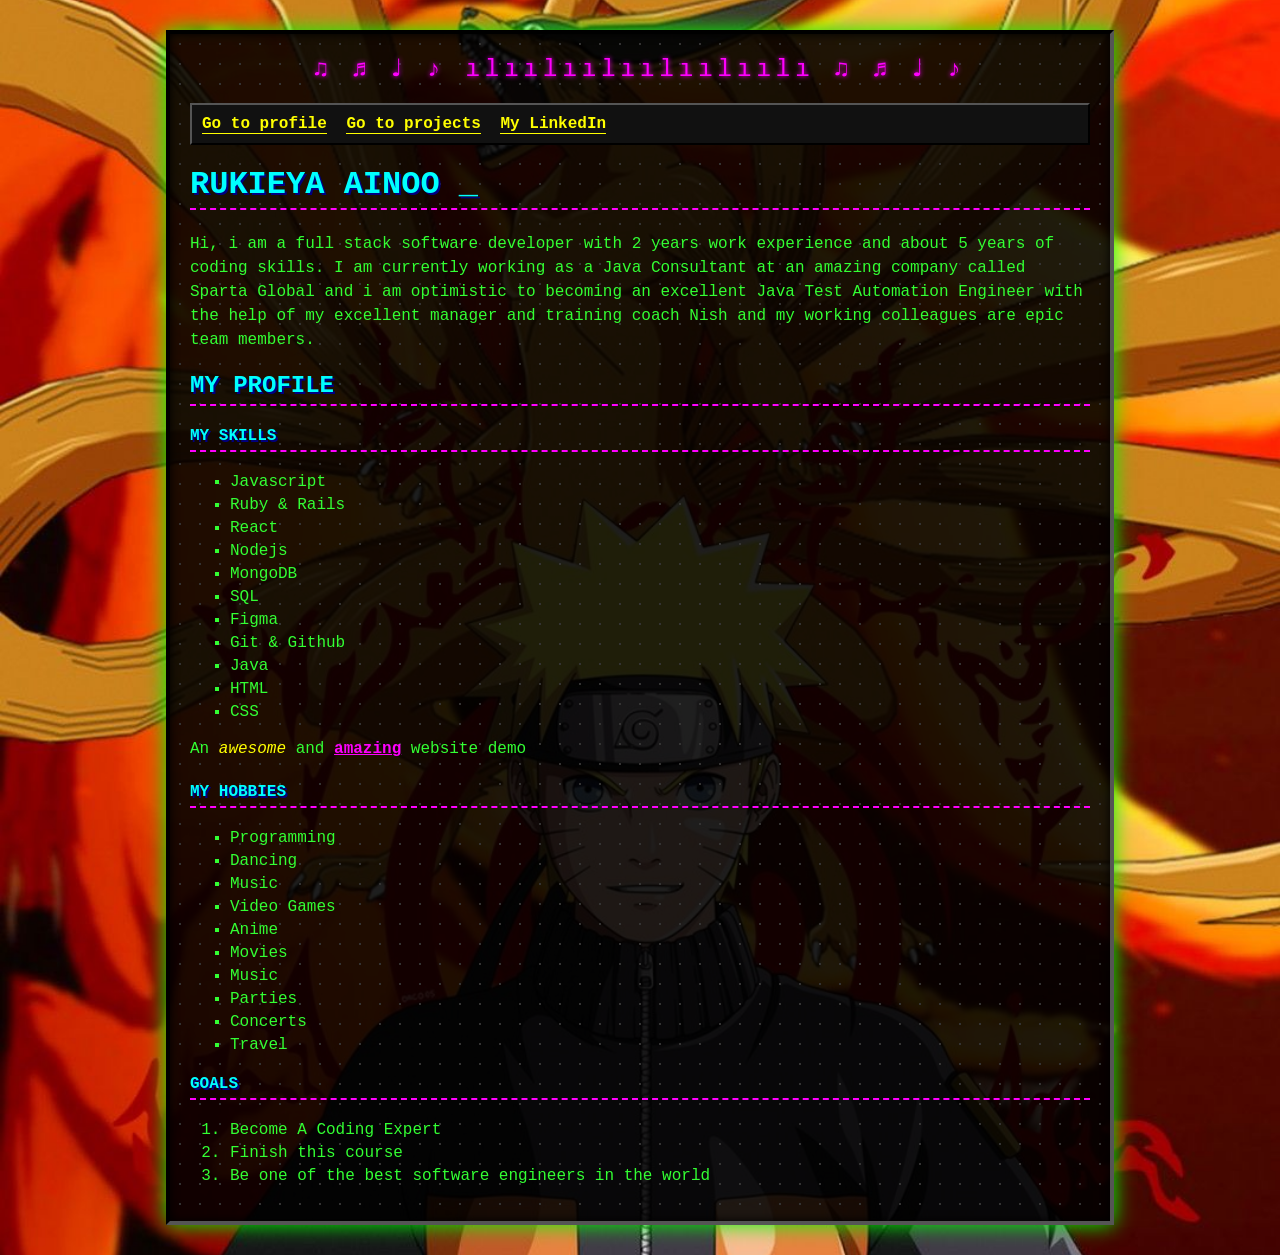
<file: index.html>
<!DOCTYPE html>
<html lang="en">

<head>
    <meta charset="UTF-8">
    <meta name="viewport" content="width=device-width, initial-scale=1.0">
    <meta name="author" content="Nish Mandal">
    <meta name="description" content="This is an amazing web page">
    <title>My Profile</title>
    <link href="./profileStyles.css" rel="stylesheet">
</head>

<body>
    <nav>
        <a href="./index.html">Go to profile</a>
        <a href="./project.html">Go to projects</a>
        <a href="https://www.linkedin.com/in/rukieya-ainoo/" target="_blank">My LinkedIn</a>
    </nav>

    <h1>Rukieya Ainoo</h1>
    <p>
        Hi, i am a full stack software developer with 2 years work experience and about 5 years of coding skills.
         I am currently working as a Java Consultant at an amazing company called Sparta Global and i am optimistic
          to becoming an excellent Java Test Automation Engineer with the help of my excellent manager and training coach Nish
          and my working colleagues are epic team members.
    </p>
    <h2>My Profile</h2>
    
    <h4>My Skills</h4>
    <ul>
        <li>Javascript</li>
        <li>Ruby & Rails</li>
        <li>React</li>
        <li>Nodejs</li>
        <li>MongoDB</li>
        <li>SQL</li>
        <li>Figma</li>
        <li>Git & Github</li>
        <li>Java</li>
        <li>HTML</li>
        <li>CSS</li>
    </ul>
    <p>An <em>awesome</em> and <strong>amazing</strong> website demo</p>

    <h4>My Hobbies</h4>
    <ul>
        <li>Programming</li>
        <li>Dancing</li>
        <li>Music</li>
        <li>Video Games</li>
        <li>Anime</li>
        <li>Movies</li>
        <li>Music</li>
        <li>Parties</li>
        <li>Concerts</li>
        <li>Travel</li>
    </ul>

    <h4>Goals</h4>
    <ol>
        <li>Become A Coding Expert</li>
        <li>Finish this course</li>
        <li>Be one of the best software engineers in the world</li>
    </ol>
    <!-- ========================================== -->
    <!-- 2000s GAMING AUDIO & SCRIPT SYSTEM         -->
    <!-- ========================================== -->

     <!-- Button Click Sound Effect -->
   

    <script>
        // Grab the audio elements
        // Create a new audio instance
   

    // Lower the volume to 50%

    // Play the sound

    // Create a new audio instance
  
 const sound = new Audio("./images/naruto_theme_song.mp3");
//  clickables.forEach(item => {
//             item.addEventListener('click', () => {
//                 // Reset the sound to 0 so it can play rapidly on fast clicks
//                 sound2.currentTime = 0; 
//                 sound2.play();
//             });
//         })
                 sound.loop = true;
                     sound.volume = 0.3;
                     sound.play();

        // 1. ADD CLICK SOUND TO BUTTONS/LINKS
            
        // 2. FORCE BACKGROUND MUSIC TO PLAY
        // Modern browsers block autoplay. This forces the music to start 
        // the very first time the user clicks ANYWHERE on the website.
        document.body.addEventListener('click', () => {
         
                  const sound2 = new Audio("./images/Mario Jump - QuickSounds.com.mp3");


                sound2.autoplay;
                    sound2.volume = 1;
                    sound2.play();

            
        }, { once: true }); // The 'once: true' ensures this only triggers the first time
    </script>
</body>

</html>
</file>
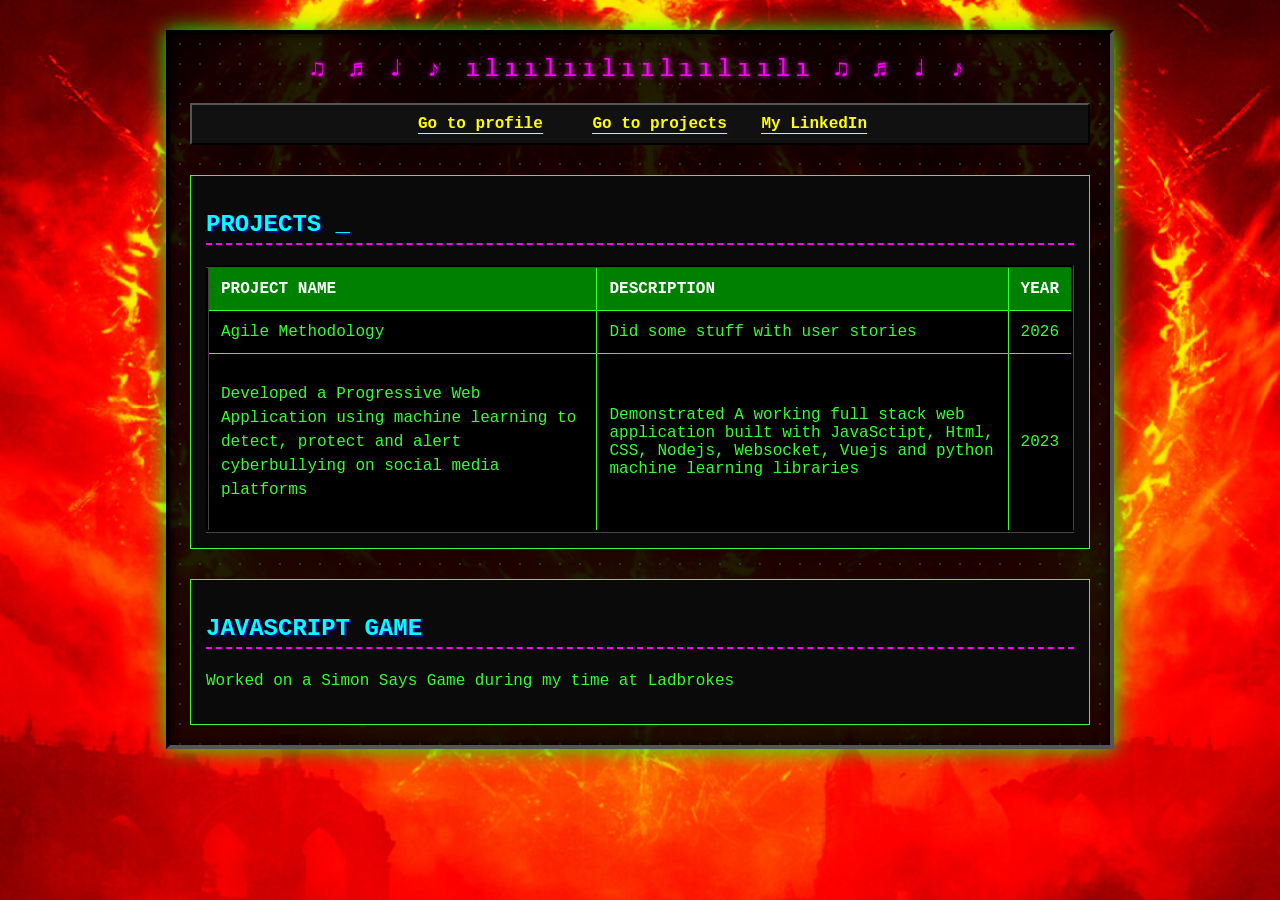
<file: project.html>
<!DOCTYPE html>
<html lang="en">

<head>
    <meta charset="utf-8" />
    <meta name="viewport" content="width=device-width, initial-scale=1.0">
    <title>My projects</title>
    <link href="./profileStylesTwo.css" rel="stylesheet">
</head>

<body>
    <nav>
        <ul>
            <li><a href="./index.html">Go to profile</a></li>
            <li><a href="./project.html">Go to projects</a></li>
           <a href="https://www.linkedin.com/in/rukieya-ainoo/" target="_blank">My LinkedIn</a>
        </ul>
    </nav>

    <section>
        <h1>Projects</h1>
        <table>
            <thead>
                <tr>
                    <th>Project Name</th>
                    <th>Description</th>
                    <th>Year</th>
                </tr>
            </thead>
            <tbody>
                <tr>
                    <td>Agile Methodology</td>
                    <td>Did some stuff with user stories</td>
                    <td>2026</td>
                </tr>
                <tr>
                    <td>
                        <p>Developed a Progressive Web Application using machine learning to detect, protect and alert cyberbullying on social media platforms</p>
                    </td>
                    <td>Demonstrated A working full stack web application built with JavaSctipt, Html, CSS, Nodejs, Websocket, Vuejs and python machine learning libraries</td>
                    <td>2023</td>
                </tr>
            </tbody>
        </table>
    </section>

    <section>
        <h2>Javascript Game</h2>
        <p>Worked on a Simon Says Game during my time at Ladbrokes</p>
    </section>
    <!-- ========================================== -->
    <!-- 2000s GAMING AUDIO & SCRIPT SYSTEM         -->
    <!-- ========================================== -->

   

        <script>
               const sound = new Audio("66. The Final Battle.mp3");

             // Lower the volume to 50%
        sound.volume = 0.3;
  sound.loop = true;
                 sound.play();
        // Play the sound

        // Create a new audio instance
        const sound2 = new Audio("wolfy_sanic-jump-15984.mp3");

        // Lower the volume to 50%
        sound2.volume = 1;
       
        // 1. ADD CLICK SOUND TO BUTTONS/LINKS
              
        // 2. FORCE BACKGROUND MUSIC TO PLAY
        // Modern browsers block autoplay. This forces the music to start 
        // the very first time the user clicks ANYWHERE on the website.
        document.body.addEventListener('click', () => {
            
        
clickables.forEach(item => {
            item.addEventListener('click', () => {
                sound2.autoplay = true;
                    sound2.play();
            });
                });
            
        }, { once: true }); // The 'once: true' ensures this only triggers the first time
    </script>
</body>

</html>
</file>
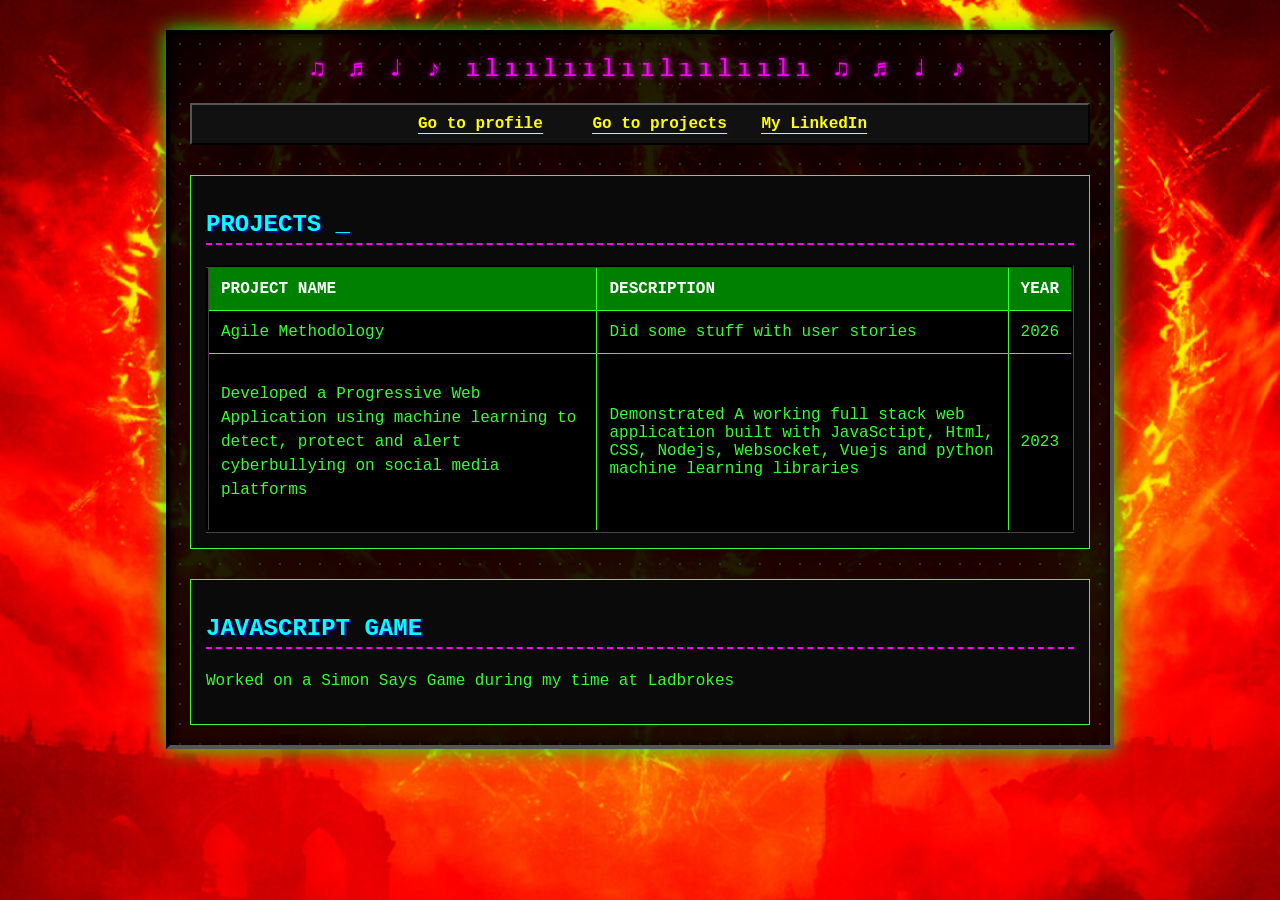
<file: public/project.html>
<!DOCTYPE html>
<html lang="en">

<head>
    <meta charset="utf-8" />
    <meta name="viewport" content="width=device-width, initial-scale=1.0">
    <title>My projects</title>
    <link href="/public/profileStylesTwo.css" rel="stylesheet">
</head>

<body>
    <nav>
        <ul>
            <li><a href="../index.html">Go to profile</a></li>
            <li><a href="./project.html">Go to projects</a></li>
           <a href="https://www.linkedin.com/in/rukieya-ainoo/" target="_blank">My LinkedIn</a>
        </ul>
    </nav>

    <section>
        <h1>Projects</h1>
        <table>
            <thead>
                <tr>
                    <th>Project Name</th>
                    <th>Description</th>
                    <th>Year</th>
                </tr>
            </thead>
            <tbody>
                <tr>
                    <td>Agile Methodology</td>
                    <td>Did some stuff with user stories</td>
                    <td>2026</td>
                </tr>
                <tr>
                    <td>
                        <p>Developed a Progressive Web Application using machine learning to detect, protect and alert cyberbullying on social media platforms</p>
                    </td>
                    <td>Demonstrated A working full stack web application built with JavaSctipt, Html, CSS, Nodejs, Websocket, Vuejs and python machine learning libraries</td>
                    <td>2023</td>
                </tr>
            </tbody>
        </table>
    </section>

    <section>
        <h2>Javascript Game</h2>
        <p>Worked on a Simon Says Game during my time at Ladbrokes</p>
    </section>
    <!-- ========================================== -->
    <!-- 2000s GAMING AUDIO & SCRIPT SYSTEM         -->
    <!-- ========================================== -->

   

        <script>
               const sound = new Audio("66. The Final Battle.mp3");

             // Lower the volume to 50%
        sound.volume = 0.3;
  sound.loop = true;
                 sound.play();
        // Play the sound

        // Create a new audio instance
        const sound2 = new Audio("wolfy_sanic-jump-15984.mp3");

        // Lower the volume to 50%
        sound2.volume = 1;
       
        // 1. ADD CLICK SOUND TO BUTTONS/LINKS
              
        // 2. FORCE BACKGROUND MUSIC TO PLAY
        // Modern browsers block autoplay. This forces the music to start 
        // the very first time the user clicks ANYWHERE on the website.
        document.body.addEventListener('click', () => {
            
        
clickables.forEach(item => {
            item.addEventListener('click', () => {
                sound2.autoplay = true;
                    sound2.play();
            });
                });
            
        }, { once: true }); // The 'once: true' ensures this only triggers the first time
    </script>
</body>

</html>
</file>
<file: profileStyles.css>
/* profileStyle.css - 2000s Nerd & Music Lover Theme */

/* --- Base Body & Retro Background --- */
body {
    background-color: #000000;
    background-image: radial-gradient(#333 1px, transparent 1px);
    background-size: 20px 20px;
    color: #33ff33;
    font-family: "Courier New", Courier, monospace;
    padding: 20px;
    margin: 20px auto;
    max-width: 900px;
    border: 4px inset #555;
}

/* --- Music Note Header Graphic --- */
body::before {
    content: "♫ ♬ ♩ ♪ ılıılıılıılıılıılı ♫ ♬ ♩ ♪";
    display: block;
    color: #ff00ff;
    font-size: 24px;
    text-align: center;
    letter-spacing: 5px;
    margin-bottom: 20px;
    text-shadow: 0px 0px 5px #ff00ff;
}

/* --- Typography & Blinking Terminal Cursor --- */
h1, h2, h4 {
    color: #00ffff;
    text-transform: uppercase;
    text-shadow: 2px 2px #000080;
    border-bottom: 2px dashed #ff00ff;
    padding-bottom: 5px;
}

@keyframes blink {
    0% { opacity: 1; }
    50% { opacity: 0; }
    100% { opacity: 1; }
}

h1::after {
    content: " _";
    animation: blink 1s infinite;
}

p {
    font-size: 16px;
    line-height: 1.5;
}

em {
    color: #ffff00;
    font-style: italic;
}

strong {
    color: #ff00ff;
    font-weight: bold;
    text-decoration: underline;
}

/* --- Links --- */
a {
    color: #ffff00;
    text-decoration: none;
    border-bottom: 1px solid #ffff00;
    font-weight: bold;
    margin-right: 10px;
}

a:visited {
    color: #ff9900;
}

a:hover {
    color: #000000;
    background-color: #00ffff;
    border: 1px dotted #000000;
}

/* --- Navigation Bars --- */
nav {
    background-color: #111;
    border: 2px outset #555;
    padding: 10px;
    margin-bottom: 20px;
}

nav ul {
    list-style-type: none;
    padding: 0;
    margin: 0;
    text-align: center;
}

nav ul li {
    display: inline-block;
    margin: 0 15px;
}

/* --- Unordered & Ordered Lists --- */
ul {
    list-style-type: square;
    color: #ff00ff;
}

ul li, ol li {
    color: #33ff33;
    margin-bottom: 5px;
}

/* --- Data Tables --- */
table {
    width: 100%;
    border-collapse: collapse;
    margin-top: 15px;
    background-color: #000;
    border: 3px outset #444;
}

a:active, button:active {
    /* Pushes the button down slightly when clicked */
    transform: translateY(3px); 
    /* Changes color rapidly on click to simulate a flash */
    background-color: #ff00ff; 
    color: #ffffff;
    border: 1px solid #ffffff;
}

th, td {
    border: 1px solid #33ff33;
    padding: 12px;
    text-align: left;
}

th {
    background-color: #008000;
    color: #ffffff;
    font-weight: bold;
    text-transform: uppercase;
}

td:hover {
    background-color: #113311;
}

/* --- Sections --- */
section {
    margin-top: 30px;
    padding: 15px;
    background-color: #0a0a0a;
    border: 1px solid #33ff33;
}
/* --- Base Page & Naruto Wallpaper Background --- */
html {
    /* Sets the Naruto wallpaper to cover the full window and stay fixed during scrolling */
    background: url('./197448c71d34ae71d835321788cb094c.jpg') no-repeat center center fixed; 
    background-size: cover;
    background-color: #000000;
}

body {
    /* Translucent dark background so neon green/cyan text remains easy to read */
    background-color: rgba(0, 0, 0, 0.88); 
    color: #33ff33;
    font-family: "Courier New", Courier, monospace;
    padding: 20px;
    margin: 30px auto;
    max-width: 900px;
    
    /* Classic 2000s chunky window border and glowing green drop shadow */
    border: 4px inset #555555;
    box-shadow: 0px 0px 20px #00ff00, inset 0px 0px 10px #000000;
}
</file>
<file: profileStylesTwo.css>
/* profileStyle.css - 2000s Nerd & Music Lover Theme */

/* --- Base Body & Retro Background --- */
body {
    background-color: #000000;
    background-image: radial-gradient(#333 1px, transparent 1px);
    background-size: 20px 20px;
    color: #33ff33;
    font-family: "Courier New", Courier, monospace;
    padding: 20px;
    margin: 20px auto;
    max-width: 900px;
    border: 4px inset #555;
}

/* --- Music Note Header Graphic --- */
body::before {
    content: "♫ ♬ ♩ ♪ ılıılıılıılıılıılı ♫ ♬ ♩ ♪";
    display: block;
    color: #ff00ff;
    font-size: 24px;
    text-align: center;
    letter-spacing: 5px;
    margin-bottom: 20px;
    text-shadow: 0px 0px 5px #ff00ff;
}

/* --- Typography & Blinking Terminal Cursor --- */
h1, h2, h4 {
    color: #00ffff;
    text-transform: uppercase;
    text-shadow: 2px 2px #000080;
    border-bottom: 2px dashed #ff00ff;
    padding-bottom: 5px;
}

@keyframes blink {
    0% { opacity: 1; }
    50% { opacity: 0; }
    100% { opacity: 1; }
}

h1::after {
    content: " _";
    animation: blink 1s infinite;
}

p {
    font-size: 16px;
    line-height: 1.5;
}

em {
    color: #ffff00;
    font-style: italic;
}

strong {
    color: #ff00ff;
    font-weight: bold;
    text-decoration: underline;
}

/* --- Links --- */
a {
    color: #ffff00;
    text-decoration: none;
    border-bottom: 1px solid #ffff00;
    font-weight: bold;
    margin-right: 10px;
}

a:visited {
    color: #ff9900;
}

a:hover {
    color: #000000;
    background-color: #00ffff;
    border: 1px dotted #000000;
}

/* --- Navigation Bars --- */
nav {
    background-color: #111;
    border: 2px outset #555;
    padding: 10px;
    margin-bottom: 20px;
}

nav ul {
    list-style-type: none;
    padding: 0;
    margin: 0;
    text-align: center;
}

nav ul li {
    display: inline-block;
    margin: 0 15px;
}

/* --- Unordered & Ordered Lists --- */
ul {
    list-style-type: square;
    color: #ff00ff;
}

ul li, ol li {
    color: #33ff33;
    margin-bottom: 5px;
}

/* --- Data Tables --- */
table {
    width: 100%;
    border-collapse: collapse;
    margin-top: 15px;
    background-color: #000;
    border: 3px outset #444;
}

a:active, button:active {
    /* Pushes the button down slightly when clicked */
    transform: translateY(3px); 
    /* Changes color rapidly on click to simulate a flash */
    background-color: #ff00ff; 
    color: #ffffff;
    border: 1px solid #ffffff;
}

th, td {
    border: 1px solid #33ff33;
    padding: 12px;
    text-align: left;
}

th {
    background-color: #008000;
    color: #ffffff;
    font-weight: bold;
    text-transform: uppercase;
}

td:hover {
    background-color: #113311;
}

/* --- Sections --- */
section {
    margin-top: 30px;
    padding: 15px;
    background-color: #0a0a0a;
    border: 1px solid #33ff33;
}
/* --- Base Page & Naruto Wallpaper Background --- */
html {
    /* Sets the Naruto wallpaper to cover the full window and stay fixed during scrolling */
    background: url('./103318-1125x2436-iphone-hd-elden-ring-wallpaper.jpg') no-repeat center center fixed; 
    background-size: cover;
    background-color: #000000;
}

body {
    /* Translucent dark background so neon green/cyan text remains easy to read */
    background-color: rgba(0, 0, 0, 0.88); 
    color: #33ff33;
    font-family: "Courier New", Courier, monospace;
    padding: 20px;
    margin: 30px auto;
    max-width: 900px;
    
    /* Classic 2000s chunky window border and glowing green drop shadow */
    border: 4px inset #555555;
    box-shadow: 0px 0px 20px #00ff00, inset 0px 0px 10px #000000;
}
</file>
<file: public/profileStylesTwo.css>
/* profileStyle.css - 2000s Nerd & Music Lover Theme */

/* --- Base Body & Retro Background --- */
body {
    background-color: #000000;
    background-image: radial-gradient(#333 1px, transparent 1px);
    background-size: 20px 20px;
    color: #33ff33;
    font-family: "Courier New", Courier, monospace;
    padding: 20px;
    margin: 20px auto;
    max-width: 900px;
    border: 4px inset #555;
}

/* --- Music Note Header Graphic --- */
body::before {
    content: "♫ ♬ ♩ ♪ ılıılıılıılıılıılı ♫ ♬ ♩ ♪";
    display: block;
    color: #ff00ff;
    font-size: 24px;
    text-align: center;
    letter-spacing: 5px;
    margin-bottom: 20px;
    text-shadow: 0px 0px 5px #ff00ff;
}

/* --- Typography & Blinking Terminal Cursor --- */
h1, h2, h4 {
    color: #00ffff;
    text-transform: uppercase;
    text-shadow: 2px 2px #000080;
    border-bottom: 2px dashed #ff00ff;
    padding-bottom: 5px;
}

@keyframes blink {
    0% { opacity: 1; }
    50% { opacity: 0; }
    100% { opacity: 1; }
}

h1::after {
    content: " _";
    animation: blink 1s infinite;
}

p {
    font-size: 16px;
    line-height: 1.5;
}

em {
    color: #ffff00;
    font-style: italic;
}

strong {
    color: #ff00ff;
    font-weight: bold;
    text-decoration: underline;
}

/* --- Links --- */
a {
    color: #ffff00;
    text-decoration: none;
    border-bottom: 1px solid #ffff00;
    font-weight: bold;
    margin-right: 10px;
}

a:visited {
    color: #ff9900;
}

a:hover {
    color: #000000;
    background-color: #00ffff;
    border: 1px dotted #000000;
}

/* --- Navigation Bars --- */
nav {
    background-color: #111;
    border: 2px outset #555;
    padding: 10px;
    margin-bottom: 20px;
}

nav ul {
    list-style-type: none;
    padding: 0;
    margin: 0;
    text-align: center;
}

nav ul li {
    display: inline-block;
    margin: 0 15px;
}

/* --- Unordered & Ordered Lists --- */
ul {
    list-style-type: square;
    color: #ff00ff;
}

ul li, ol li {
    color: #33ff33;
    margin-bottom: 5px;
}

/* --- Data Tables --- */
table {
    width: 100%;
    border-collapse: collapse;
    margin-top: 15px;
    background-color: #000;
    border: 3px outset #444;
}

a:active, button:active {
    /* Pushes the button down slightly when clicked */
    transform: translateY(3px); 
    /* Changes color rapidly on click to simulate a flash */
    background-color: #ff00ff; 
    color: #ffffff;
    border: 1px solid #ffffff;
}

th, td {
    border: 1px solid #33ff33;
    padding: 12px;
    text-align: left;
}

th {
    background-color: #008000;
    color: #ffffff;
    font-weight: bold;
    text-transform: uppercase;
}

td:hover {
    background-color: #113311;
}

/* --- Sections --- */
section {
    margin-top: 30px;
    padding: 15px;
    background-color: #0a0a0a;
    border: 1px solid #33ff33;
}
/* --- Base Page & Naruto Wallpaper Background --- */
html {
    /* Sets the Naruto wallpaper to cover the full window and stay fixed during scrolling */
    background: url('./103318-1125x2436-iphone-hd-elden-ring-wallpaper.jpg') no-repeat center center fixed; 
    background-size: cover;
    background-color: #000000;
}

body {
    /* Translucent dark background so neon green/cyan text remains easy to read */
    background-color: rgba(0, 0, 0, 0.88); 
    color: #33ff33;
    font-family: "Courier New", Courier, monospace;
    padding: 20px;
    margin: 30px auto;
    max-width: 900px;
    
    /* Classic 2000s chunky window border and glowing green drop shadow */
    border: 4px inset #555555;
    box-shadow: 0px 0px 20px #00ff00, inset 0px 0px 10px #000000;
}
</file>
